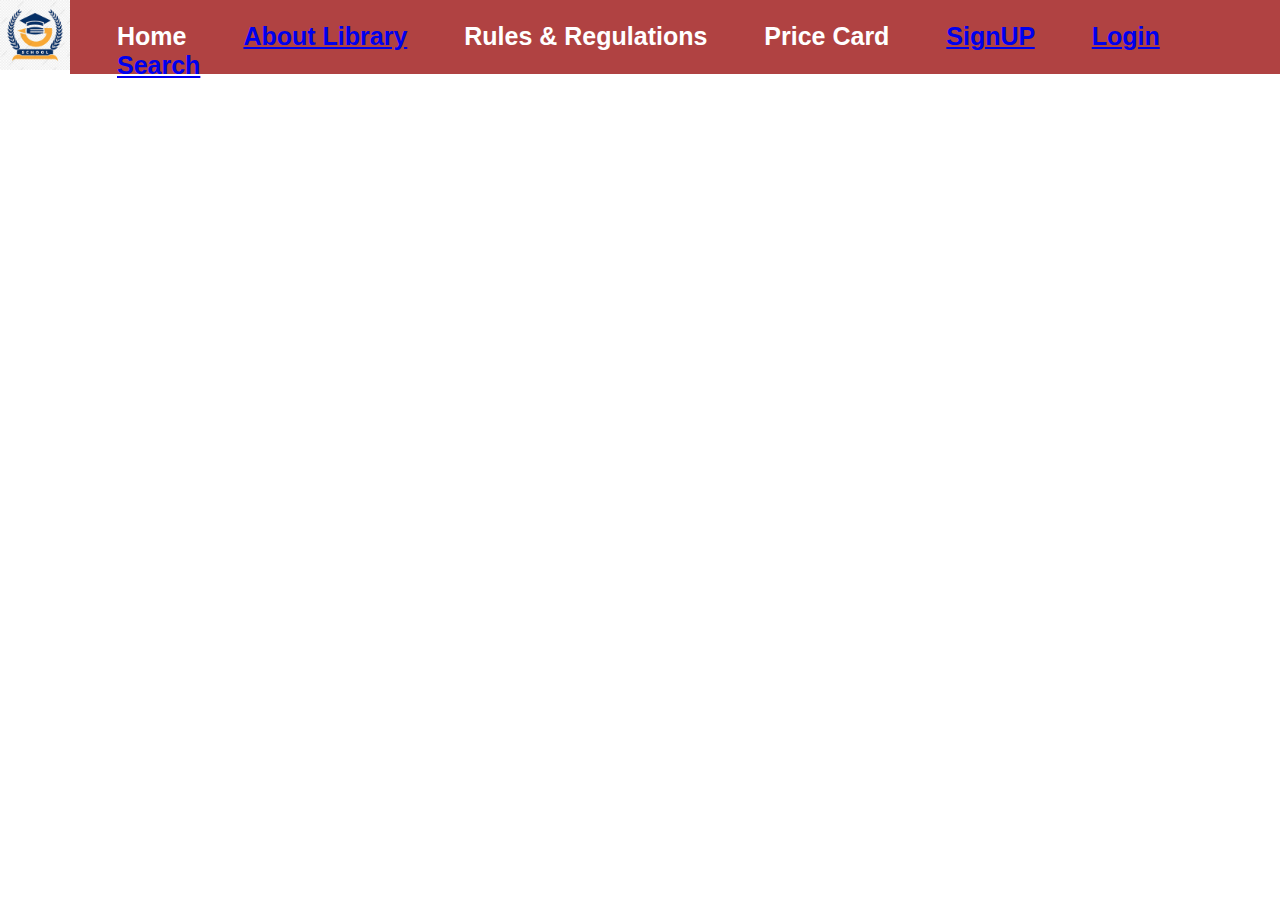
<file: index.html>
<html>
  <head>
    <title>E-Library System</title>
    <link rel="stylesheet" href="styles.css" />
  </head>

  <body>
    <div class="container">
      <div class="image">
        <img src="./logo.jpg" width="70px" height="70px" />
      </div>
      <div class="right-nav">
        <ul>
          <li>Home</li>
          <li><a href="./aboutpage.html">About Library</a></li>
          <li>Rules & Regulations</li>
          <li>Price Card</li>
          <li>
            <a href="./signup.html" target="_self">SignUP</a>
          </li>
          <li><a href="./login.html">Login</a></li>
          <li><a href="./search.html">Search</a></li>
        </ul>
      </div>
    </div>
  </body>
</html>
</file>
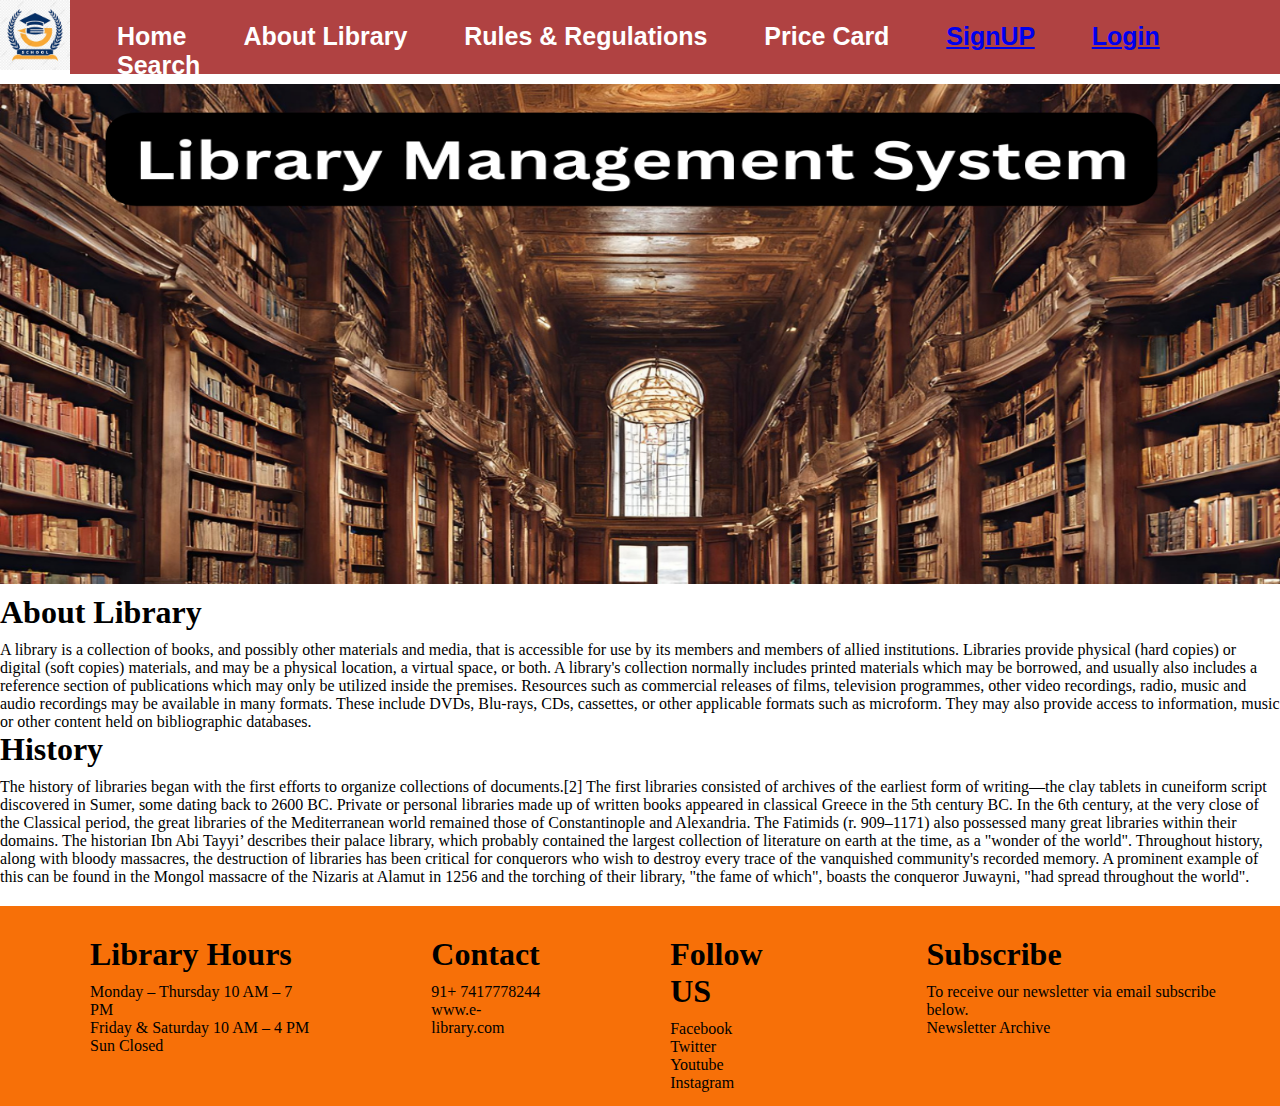
<file: aboutpage.html>
<html>
  <head>
    <title>About Page</title>
  </head>
  <link rel="stylesheet" href="styles.css" />
  <body>
    <div class="container">
      <div class="image">
        <img src="./logo.jpg" width="70px" height="70px" />
      </div>
      <div class="right-nav">
        <ul>
          <li>Home</li>
          <li>About Library</li>
          <li>Rules & Regulations</li>
          <li>Price Card</li>
          <li>
            <a href="./signup.html" target="_self">SignUP</a>
          </li>
          <li><a href="./login.html">Login</a></li>
          <li>Search</li>
        </ul>
      </div>
    </div>
    <div>
      <img class="banner" src="./about_library.png" />
    </div>
    <section>
      <h1>About Library</h1>
      <p>
        A library is a collection of books, and possibly other materials and
        media, that is accessible for use by its members and members of allied
        institutions. Libraries provide physical (hard copies) or digital (soft
        copies) materials, and may be a physical location, a virtual space, or
        both. A library's collection normally includes printed materials which
        may be borrowed, and usually also includes a reference section of
        publications which may only be utilized inside the premises. Resources
        such as commercial releases of films, television programmes, other video
        recordings, radio, music and audio recordings may be available in many
        formats. These include DVDs, Blu-rays, CDs, cassettes, or other
        applicable formats such as microform. They may also provide access to
        information, music or other content held on bibliographic databases.
      </p>
      <h1>History</h1>
      <p>
        The history of libraries began with the first efforts to organize
        collections of documents.[2] The first libraries consisted of archives
        of the earliest form of writing—the clay tablets in cuneiform script
        discovered in Sumer, some dating back to 2600 BC. Private or personal
        libraries made up of written books appeared in classical Greece in the
        5th century BC. In the 6th century, at the very close of the Classical
        period, the great libraries of the Mediterranean world remained those of
        Constantinople and Alexandria. The Fatimids (r. 909–1171) also possessed
        many great libraries within their domains. The historian Ibn Abi Tayyi’
        describes their palace library, which probably contained the largest
        collection of literature on earth at the time, as a "wonder of the
        world". Throughout history, along with bloody massacres, the destruction
        of libraries has been critical for conquerors who wish to destroy every
        trace of the vanquished community's recorded memory. A prominent example
        of this can be found in the Mongol massacre of the Nizaris at Alamut in
        1256 and the torching of their library, "the fame of which", boasts the
        conqueror Juwayni, "had spread throughout the world".
      </p>
    </section>
    <div class="footer">
      <div class="main">
        <h1>Library Hours</h1>
        <p>Monday – Thursday 10 AM – 7 PM</p>
        <p>Friday & Saturday 10 AM – 4 PM</p>
        <p>Sun Closed</p>
      </div>
      <div class="main">
        <h1>Contact</h1>
        <p>91+ 7417778244</p>
        <p>www.e-library.com</p>
      </div>
      <div class="main">
        <h1>Follow US</h1>
        <p>Facebook</p>
        <p>Twitter</p>
        <p>Youtube</p>
        <p>Instagram</p>
      </div>
      <div class="main">
        <h1>Subscribe</h1>
        <p>To receive our newsletter via email subscribe below.</p>
        <p>Newsletter Archive</p>
      </div>
    </div>
  </body>
</html>
</file>
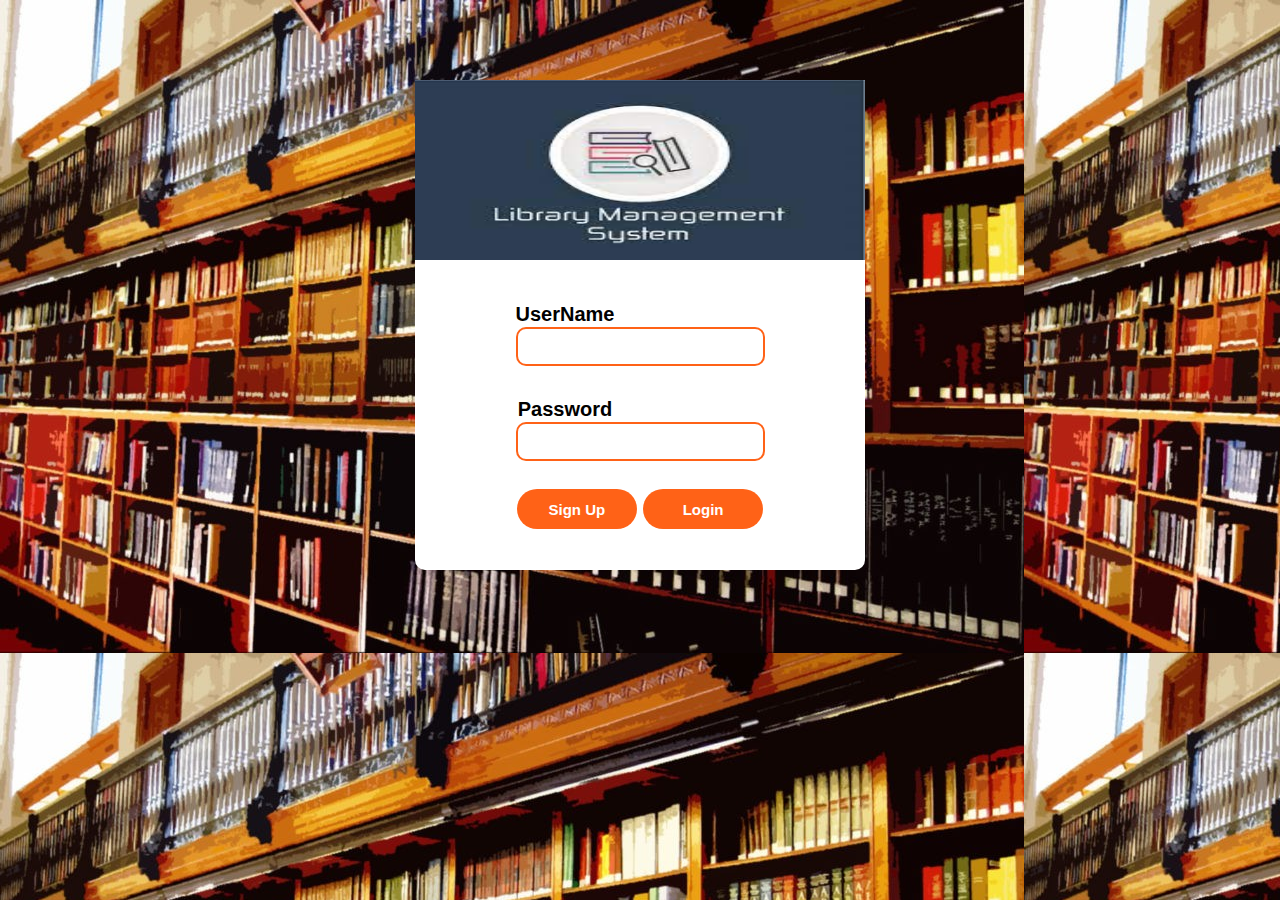
<file: login.html>
<!-- <html>
  <head>
    <title>Login</title>
  </head>
  <link rel="stylesheet" href="styles.css" />
  <body class="body_login">
    <div class="box">
      <div>
        <img class="img_login" src="./library_login_pic.jpeg" alt="" />
      </div>
      <div>
        <form class="form_login">
          UserName
          <input
            type="email"
            class="input_login"
            name="email"
            required
          /><br /><br />
          Password
          <input
            type="password"
            class="input_login"
            name="password"
            required
          /><br /><br />
          <input type="submit" class="button" value="Login" />
        </form>
      </div>
    </div>
  </body>
</html> -->

<!DOCTYPE html>
<html>
  <head>
    <title>Login</title>
    <link rel="stylesheet" href="styles.css" />
  </head>
  <body class="body_login">
    <div class="box">
      <div>
        <img class="img_login" src="./library_login_pic.jpeg" alt="" />
      </div>
      <div>
        <form class="form_login">
          <label for="email">UserName</label><br />
          <input
            type="email"
            class="input_login"
            name="email"
            id="email"
            required
          /><br /><br />
          <label for="password">Password</label><br />
          <input
            type="password"
            class="input_login"
            name="password"
            id="password"
            required
          /><br /><br />
          <input type="submit" class="button" value="Sign Up" />
          <input type="submit" class="button" value="Login" />
        </form>
      </div>
    </div>

    <!-- Include JavaScript file -->
    <script src="temp.js"></script>
  </body>
</html>
</file>
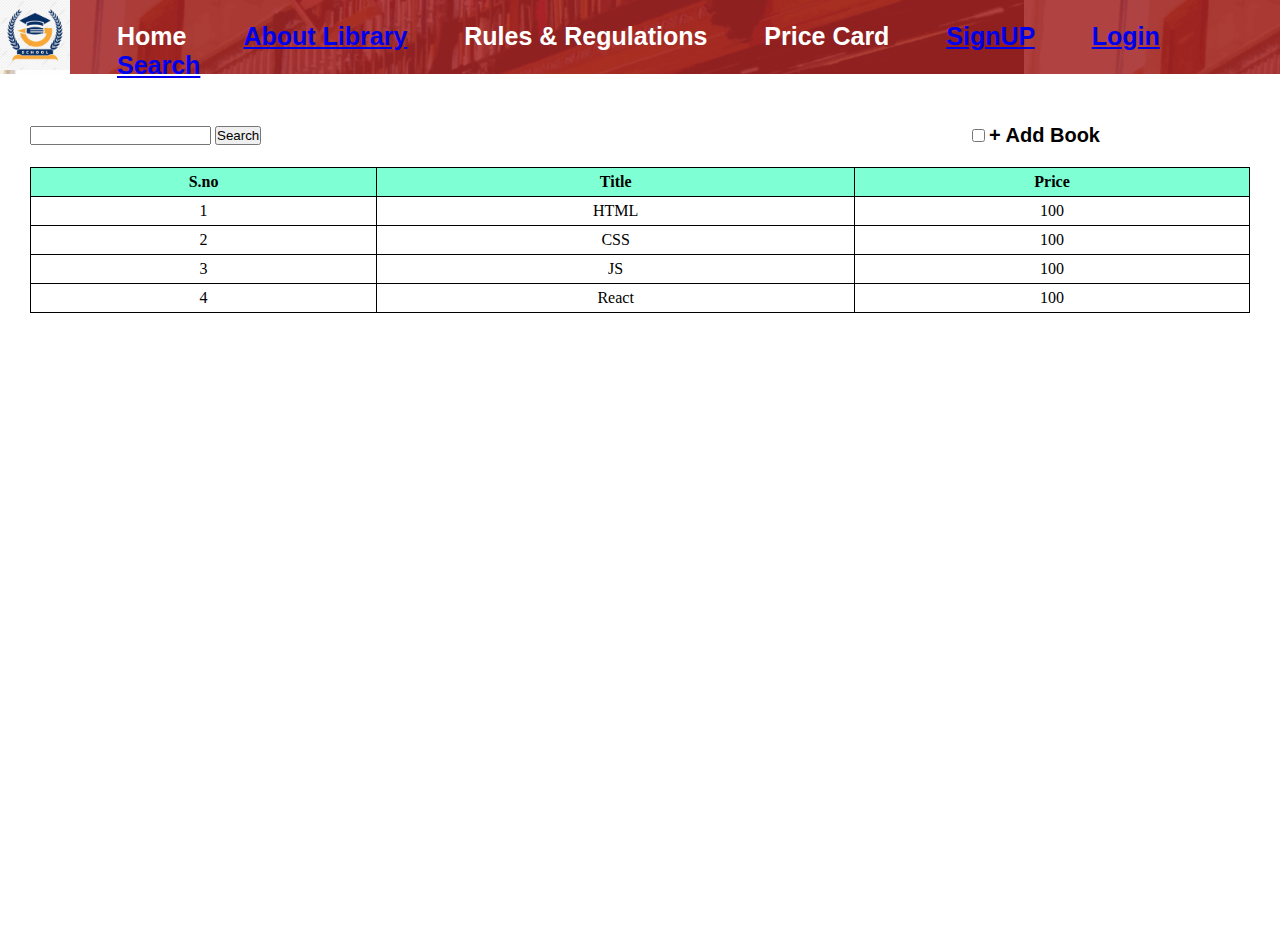
<file: search.html>
<!DOCTYPE html>
<html>
  <head>
    <title>Login</title>
    <link rel="stylesheet" href="styles.css" />
    <style>
      .body-container {
        background: #ffffff;
        display: flex;
        flex-direction: column;
        height: 88vh;
        padding: 30px;
      }
      thead {
        background-color: aquamarine;
      }
      table,
      th,
      td {
        border-collapse: collapse;
        text-align: center;
        padding: 5px;
        border: 1px solid black;
      }
    </style>
  </head>
  <body class="body_login">
    <div class="container">
      <div class="image">
        <img src="./logo.jpg" width="70px" height="70px" />
      </div>
      <div class="right-nav">
        <ul>
          <li>Home</li>
          <li><a href="./aboutpage.html">About Library</a></li>
          <li>Rules & Regulations</li>
          <li>Price Card</li>
          <li>
            <a href="./signup.html" target="_self">SignUP</a>
          </li>
          <li><a href="./login.html">Login</a></li>
          <li><a href="./search.html">Search</a></li>
        </ul>
      </div>
    </div>
    <div class="body-container">
      <div
        style="
          display: flex;
          justify-content: space-between;
          align-items: center;
          margin: 20px 0px;
        "
      >
        <div>
          <input id="search" type="search" />
          <button id="searchButton">Search</button>
        </div>
        <div>
          <input id="checkBox" type="checkbox" onclick="mytempFunction()" />
          <label for="checkBox"> + Add Book</label>
        </div>
      </div>
      <form id="addBookForm" class="hide">
        <div>
          <label for="title">Title</label><br />
          <input id="title" type="text" style="width: 100%; height: 18px" />
        </div>
        <br />
        <div>
          <label for="price">Price</label><br />
          <input id="price" type="number" style="width: 100%; height: 18px" />
        </div>
        <br />
        <button type="submit">Add Book</button>
      </form>

      <div>
        <table style="width: 100%">
          <thead>
            <tr>
              <th>S.no</th>
              <th>Title</th>
              <th>Price</th>
            </tr>
          </thead>
          <tbody id="tableBody"></tbody>
        </table>
      </div>
    </div>

    <!-- Include JavaScript file -->
    <script src="books.js"></script>
  </body>
</html>
</file>
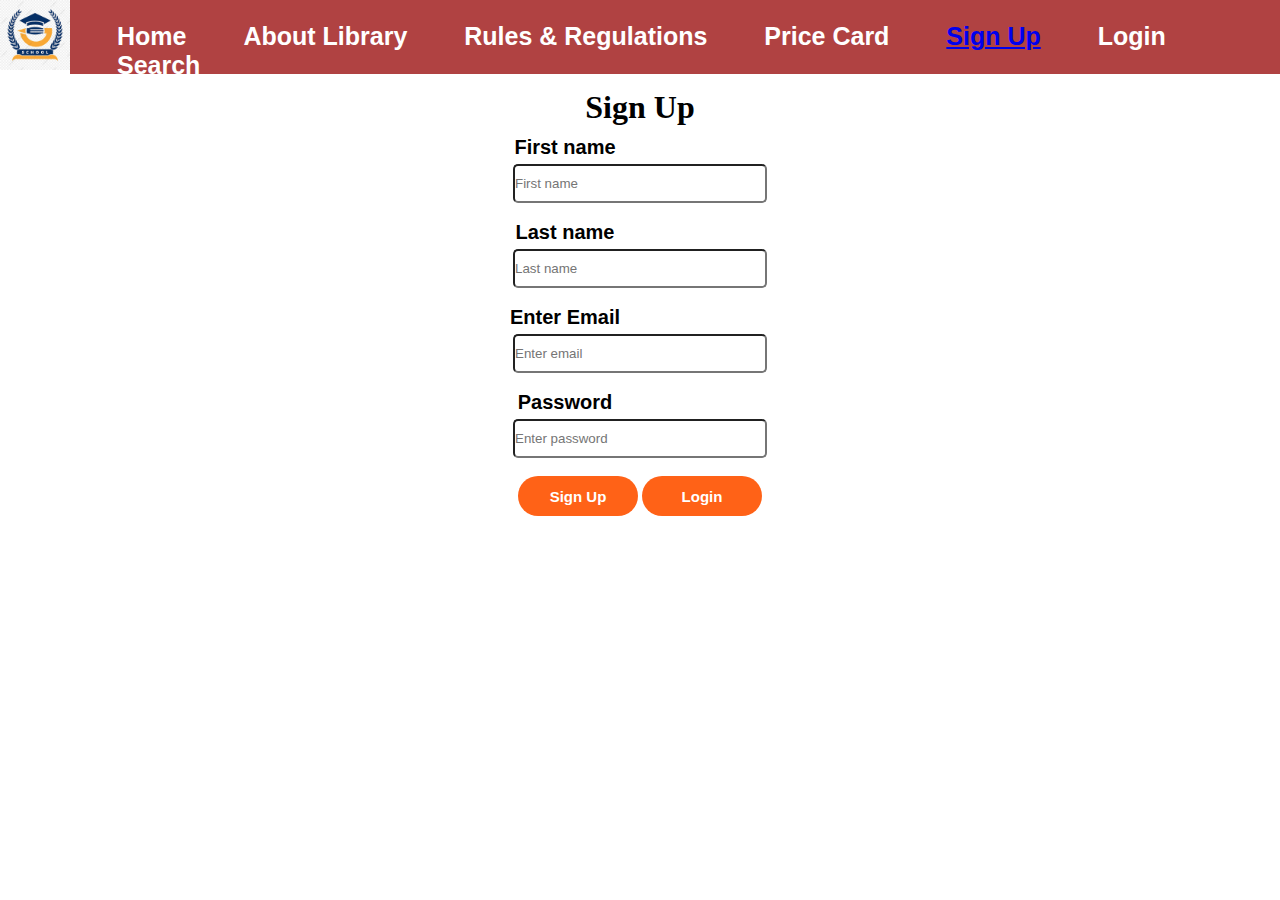
<file: signup.html>
<!-- <html>
  <head>
    <title>Sign Up</title>
  </head>
  <link rel="stylesheet" href="styles.css" />
  <body>
    <div class="container">
      <div class="image">
        <img src="./logo.jpg" width="70px" height="70px" />
      </div>
      <div class="right-nav">
        <ul>
          <li>Home</li>
          <li>About Library</li>
          <li>Rules & Regulations</li>
          <li>Price Card</li>
          <li>
            <a href="./signup.html" target="_self">SignUP</a>
          </li>
          <li>Login</li>
          <li>Search</li>
        </ul>
      </div>
    </div>
    <form>
      <h1>Sign Up</h1>
      <label for="name">First name </label><br />
      <input
        type="text"
        class="input_sign"
        id="name"
        name="firstName"
        placeholder="First name"
      /><br /><br />
      <label for="last name">Last name </label><br />
      <input
        type="text"
        class="input_sign"
        name="lastName"
        id="last name"
        placeholder="Last name"
      /><br /><br />
      <label for="Email">Enter Email </label><br />
      <input
        type="email"
        class="input_sign"
        name="email"
        id="Email"
        placeholder="Enter email"
      /><br /><br />
      <label for="Password">Password </label><br />
      <input
        type="password"
        class="input_sign"
        id="Password"
        name="password"
        placeholder="Enter password"
      /><br /><br />
      <input class="button" type="submit" value="Sign Up" />
    </form>
  </body>
</html> -->

<!DOCTYPE html>
<html>
  <head>
    <title>Sign Up</title>
    <link rel="stylesheet" href="styles.css" />
  </head>
  <body>
    <div class="container">
      <div class="image">
        <img src="./logo.jpg" width="70px" height="70px" />
      </div>
      <div class="right-nav">
        <ul>
          <li>Home</li>
          <li>About Library</li>
          <li>Rules & Regulations</li>
          <li>Price Card</li>
          <li>
            <a href="./signup.html" target="_self">Sign Up</a>
          </li>
          <li>Login</li>
          <li>Search</li>
        </ul>
      </div>
    </div>
    <form id="signupForm">
      <h1>Sign Up</h1>
      <label for="name">First name</label><br />
      <input
        type="text"
        class="input_sign"
        id="name"
        name="firstName"
        placeholder="First name"
        required
      /><br /><br />
      <label for="lastName">Last name</label><br />
      <input
        type="text"
        class="input_sign"
        name="lastName"
        id="lastName"
        placeholder="Last name"
        required
      /><br /><br />
      <label for="Email">Enter Email</label><br />
      <input
        type="email"
        class="input_sign"
        name="email"
        id="Email"
        placeholder="Enter email"
        required
      /><br /><br />
      <label for="Password">Password</label><br />
      <input
        type="password"
        class="input_sign"
        id="Password"
        name="password"
        placeholder="Enter password"
        required
      /><br /><br />
      <input class="button" type="submit" value="Sign Up" />
      <input class="button" type="submit" value="Login" />
    </form>

    <!-- Include JavaScript files -->
    <script src="temp.js"></script>
    <script src="processData.js"></script>
  </body>
</html>
</file>
<file: styles.css>
* {
  margin: 0px;
  padding: 0px;
}
.container {
  display: flex;
  justify-content: space-around;
}
.right-nav {
  padding: 22px;
  font-size: 25px;
  font-weight: 700;
  font-family: sans-serif;
  width: auto;
  height: 30px;
  background-color: rgba(164, 37, 37, 0.867);
  color: white;
}

a:hover {
  background-color: rgb(221, 181, 81);
  padding: 10px;

  text-decoration: none;
  color: white;
  transform: scale(1.5);
}
/* @media screen and (max-width:576px){
  .right-nav{
    display: flex;
    flex-direction: column;
    gap: 12px;
  }
} */
ul li {
  display: inline;
  margin: 25px;
  list-style-type: none;
  color: white;
}

/* Sign Up */
form {
  text-align: center;
  margin-top: 15px;
}
h1 {
  margin-bottom: 10px;
}
label {
  margin-right: 150px;
  font-size: 20px;
  font-weight: 700;
  font-family: sans-serif;
}
.input_sign {
  width: 250px;
  height: 35px;
  border-radius: 5px;
  margin-top: 5px;
}
.button {
  width: 120px;
  height: 40px;
  border-radius: 25px;
  border: 0px solid;
  background-color: rgb(255 82 0 / 91%);
  color: white;
  font-size: 15px;
  font-weight: 800;
}

/* Login */
.body_login {
  background-image: url(./library_backgd.jpeg);
}
.box {
  width: 450px;
  height: 490px;
  border-radius: 10px;
  background-color: white;
  margin: auto;
  margin-top: 80px;
}
.img_login {
  width: 450px;
  height: 180px;
  margin-bottom: 20px;
}
.input_login {
  width: 245px;
  height: 35px;
  border: 2px solid rgb(255 82 0 / 91%);
  border-radius: 10px;
}
.form_login {
  font-size: 25px;
  font-weight: 700;
}

/* about_page */
.banner {
  width: 100%;
  height: 500px;
  margin-top: 10px;
  margin-bottom: 10px;
}
.footer {
  display: flex;
  width: 100%;
  height: 200px;
  background-color: rgb(247, 112, 8);
  margin-top: 20px;
}
.main {
  margin: 30px;
  margin-left: 90px;
}

.add-form {
  display: block;
  width: 240px;
  padding: 20px;
  border-radius: 3px;
  border: 1px solid black;
  align-self: center;
  margin: 20px 0px;
  text-align: left;
}
.hide {
  display: none;
}
</file>
